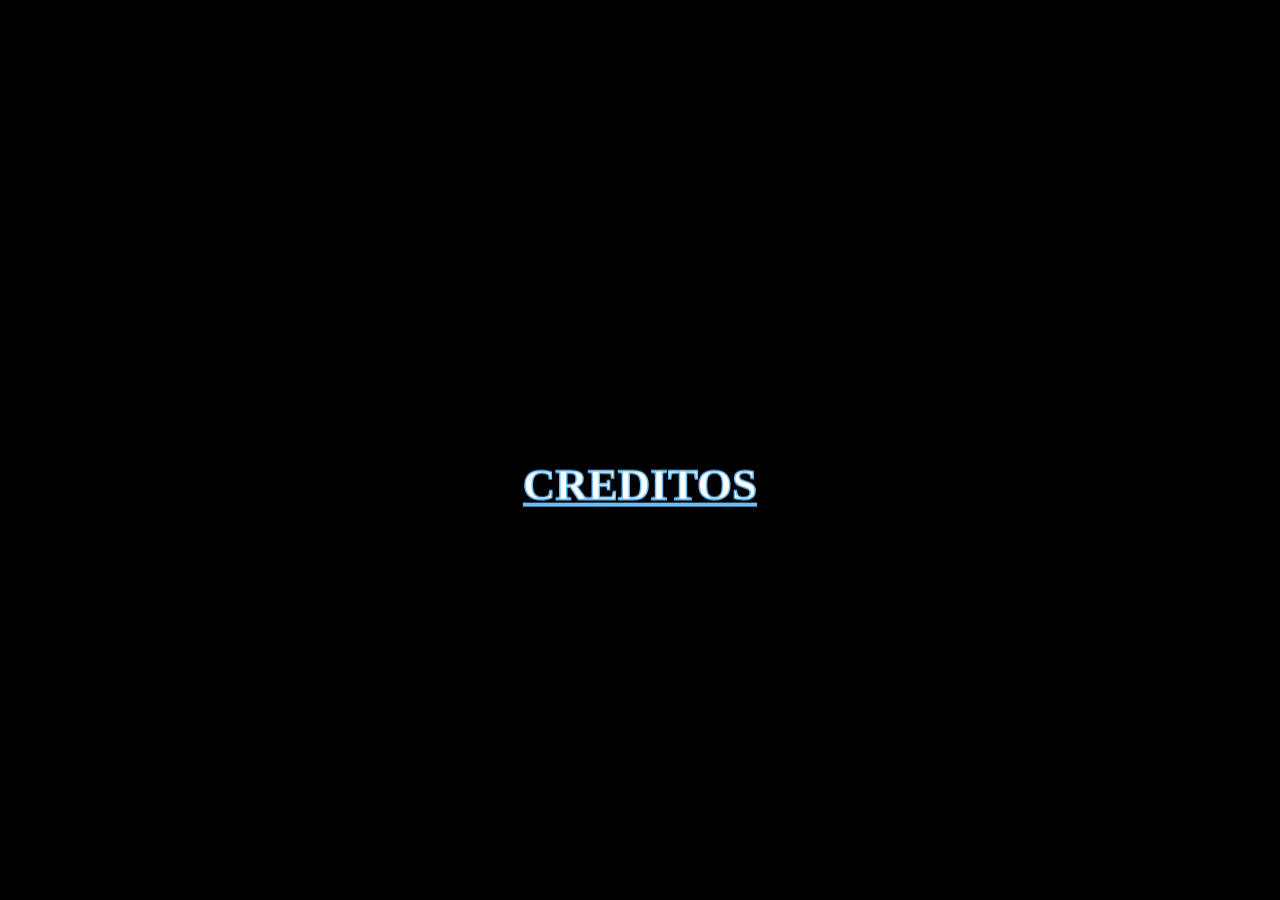
<file: indexcreditos.html>
<!DOCTYPE html>
<html>
<head>
    <meta charset="UTF-8">
    <meta http-equiv="X-UA-Compatible" content="IE=edge">
    <meta name="viewport" content="width=device-wigth, initial-scale=1.0">
    <title>Creditos (de abajo para arriba)</title>
    <link rel="stylesheet" href="estiloscreditos.css">
</head>
<!--HTML hecho por Aron Obregon-->
<body>
    <marquee direction="up"> <!--Etiqueta utilizada para hacer movimiento de letras-->
    <h1><u>CREDITOS</u></h1>
    <h1><br>Juan Villegas</h1>
    <br><br><h1>Jhonny Castillo</h1>
    <br><br><h1>Gianluka Vazques</h1>
    <br><br><h1>Aaron Obregon</h1>
    <br><br><h1>Josue Collantes</h1>
    </marquee>
</body>
</html>
</file>
<file: estiloscreditos.css>
/*Estilos por Aron Obregon*/
*{
    margin: 0;
    padding: 0;
}

body{
    background-color: rgb(0, 0, 0);
}
h1{
    font-family: Lucida Sans;
    font-size: 45px;
    text-align: center;
    color: white;
    -webkit-text-stroke: 1.5px #6cbefa;
}
</file>
